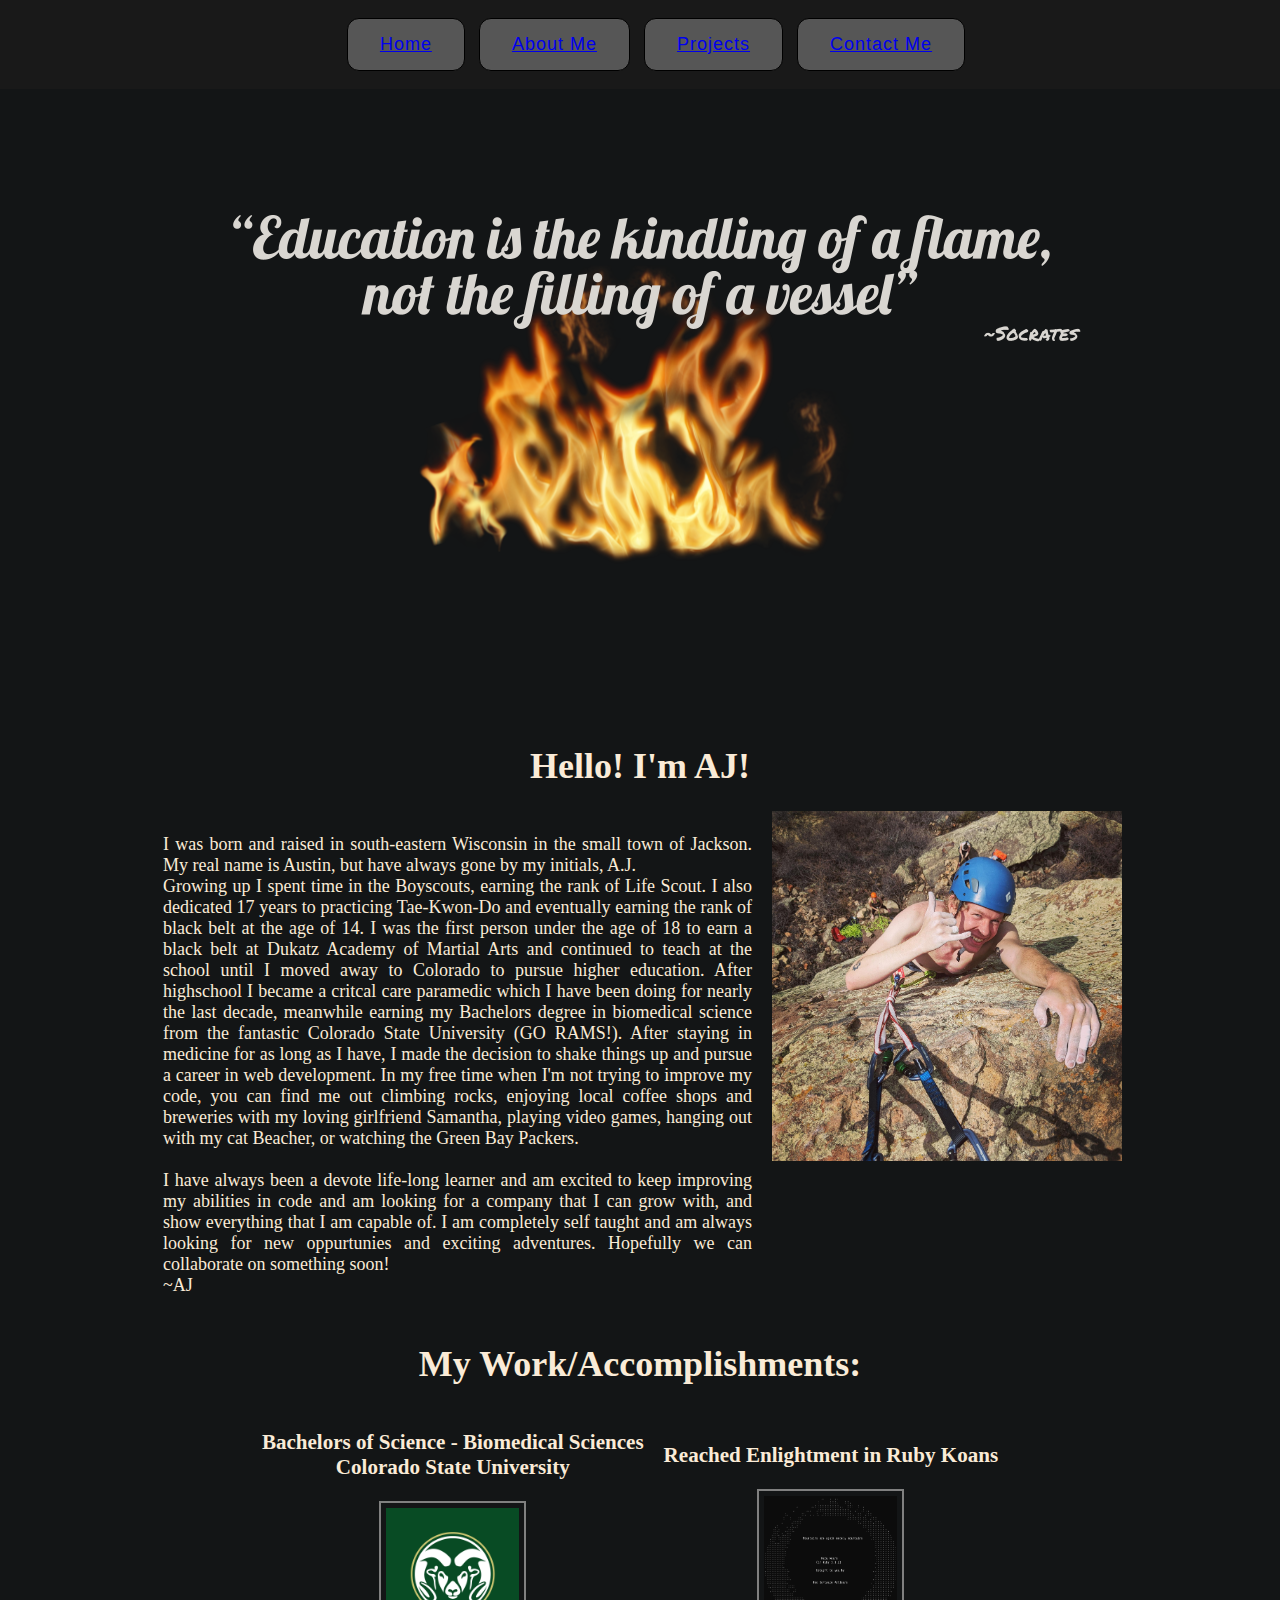
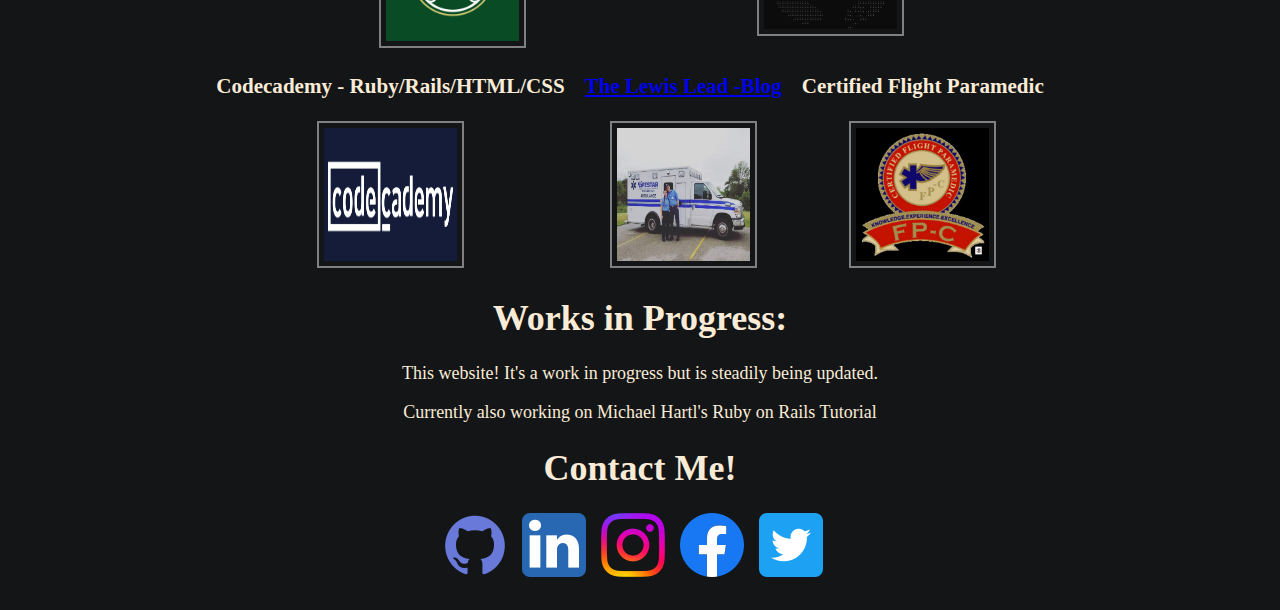
<file: index.html>
<!DOCTYPE html>
<html>

<head>
  <title>AJ Beuscher's Website</title>
  <link rel='stylesheet' href='style.css'>
</head>
  
<body>

<header id="home">
  <nav class='header'>
    <ul>
      <li><a href="#top">Home</a></li>
      <li><a href="#about-me">About Me</a></li>
      <li><a href="#portfolio">Projects</a></li>
      <li><a href="#contact">Contact Me</a></li>
    </ul>
  </nav>
</header>

  <div class="fire"><img src="docs/assets/images/socrates-quote.png" alt="Quote by Socrates"/></div>

  <div class="intro">

  </div>

  <div id="about-me">
    <h1>Hello! I'm AJ!</h1>
    <div class="bio">
      <p>
        I was born and raised in south-eastern Wisconsin in the small town of Jackson. My real name is Austin, but have always gone by my initials, A.J.<br> 
        Growing up I spent time in the Boyscouts, earning the rank of Life Scout. I also dedicated 17 years to 
        practicing Tae-Kwon-Do and eventually earning the rank of black belt at the age of 14. I was the first person under the age of 18 to earn a 
        black belt at Dukatz Academy of Martial Arts and continued to teach at the school until I moved away to Colorado to pursue higher education. 
        After highschool I became a critcal care paramedic which I have been doing for nearly the last decade, meanwhile earning my Bachelors degree in 
        biomedical science from the fantastic Colorado State University (GO RAMS!). After staying in medicine for as long as I have, I made the decision 
        to shake things up and pursue a career in web development. In my free time when I'm not trying to improve my code, you can find me out climbing rocks, 
        enjoying local coffee shops and breweries with my loving girlfriend Samantha, playing video games, hanging out with my cat Beacher, or watching the Green Bay Packers. <br><br>
        I have always been a devote life-long learner and am excited to keep improving my abilities in code and am looking for a company that I can grow 
        with, and show everything that I am capable of. I am completely self taught and am always looking for new oppurtunies and exciting adventures. Hopefully 
        we can collaborate on something soon! <br>
        ~AJ
      </p>
      <image src="docs/assets/images/hangloose at horsetooth.jpg" alt="Me rock climbing at Horsetooth Reservoir" class="climber"/>
    </div>
  </div>

  
    <h1 id="portfolio">My Work/Accomplishments:</h1>
      <div class="portfolio-box">
      <div class="portfolio">
        <h3>Bachelors of Science - Biomedical Sciences <br> Colorado State University</h3>
        <img src="docs/assets/images/Ram-logo-cropped.png" alt="Colorado State University logo" class="thumbnail"/>
      </div>

      <div class="portfolio">
        <h3>Reached Enlightment in Ruby Koans</h3>
        <img src="docs/assets/images/Ruby Koans.png" alt="Ruby Koans" class="thumbnail"/>
      </div>

      <div class="portfolio">
        <h3>Codecademy - Ruby/Rails/HTML/CSS</h3>
        <img src="docs/assets/images/codecademy-logo.png" alt="Codecademy" class="thumbnail"/>
      </div>

      <div class="portfolio">
        <a href="https://www.foamfrat.com/post/2018/04/17/the-lewis-lead" target="_blank">
        <h3>The Lewis Lead -Blog</h3>
        <image src="docs/assets/images/last day at lifestar.jpg" alt="working on the ambulance" class="thumbnail"/></a>
      </div>

      <div class="portfolio">
        <h3>Certified Flight Paramedic</h3>
        <img src="docs/assets/images/FP-C logo.jpeg" alt="Flight Paramedic certification" class="thumbnail"/>
      </div>
      </div>
    <h1>Works in Progress:</h1>
  
      <p>This website! It's a work in progress but is steadily being updated.</p>
      <p>Currently also working on Michael Hartl's Ruby on Rails Tutorial</p>
  
    </div>

  <div class="contact-me">
    <h1 id="contact">Contact Me!</h1>
    <div class="socialmedia">
      <a href="https://github.com/Abeuscher21" target="_blank"><img src="docs/assets/images/github-logo.png" alt=" github logo"></a>
      <a href="https://www.linkedin.com/in/a-j-beuscher-2b280012b/" target="_blank"> <img src="docs/assets/images/linkedin-logo.png" alt="linkedin logo"/></a>
      <a href="https://www.instagram.com/ab3uscher/" target="_blank"><img src="docs/assets/images/ig-logo.png" alt="instragram logo"></a>
      <a href="https://www.facebook.com/aj.beuscher.1" target="_blank"><img src="docs/assets/images/facebook-logo.png" alt="facebook logo"></a>
      <a href="https://twitter.com/AustinBeuscher" target="_blank"><img src="docs/assets/images/twitter-logo.png" alt="twitter logo"></a>
    </div>
  </div>
</body>
</html>
</file>
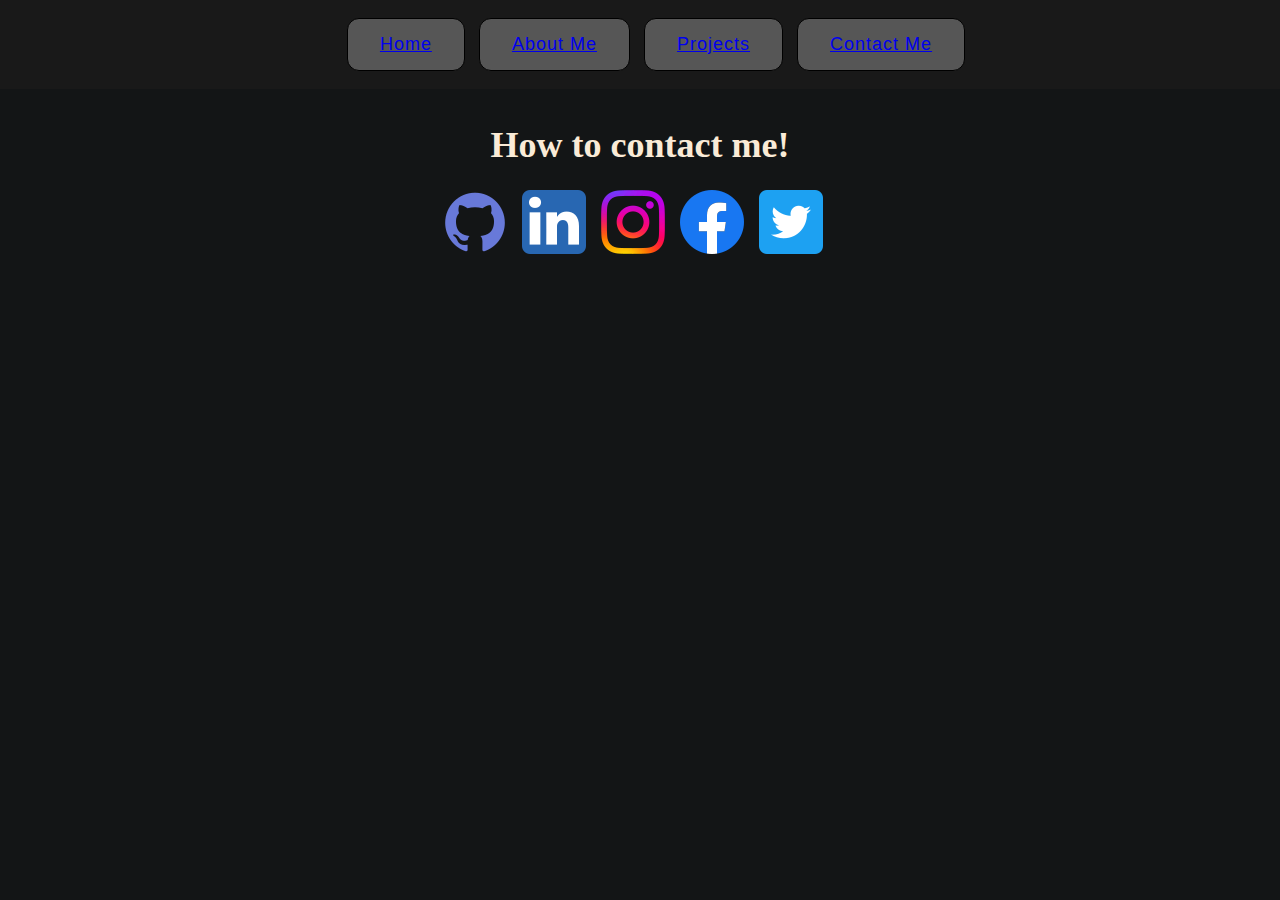
<file: contact.html>
<!DOCTYPE html>
<html>

<head>
  <title>AJ Beuscher Contacts</title>
  <link rel='stylesheet' href='style.css'>
</head>
  
<body>

<header>
  <nav class='header'>
    <ul>
      <li><a href="index.html">Home</a></li>
      <li><a href="about-me.html">About Me</a></li>
      <li><a href="portfolio.html">Projects</a></li>
      <li><a href="contact.html">Contact Me</a></li>
    </ul>
  </nav>
</header>
  
  <h1 class="welcome">How to contact me!</h1>
    <div class="socialmedia">
      <a href="https://github.com/Abeuscher21"><img src="docs/assets/images/github-logo.png" alt=" github logo"></a>
      <a href="https://www.linkedin.com/in/a-j-beuscher-2b280012b/"> <img src="docs/assets/images/linkedin-logo.png" alt="linkedin logo"/></a>
      <a href="https://www.instagram.com/ab3uscher/"><img src="docs/assets/images/ig-logo.png" alt="instragram logo"></a>
      <a href="https://www.facebook.com/aj.beuscher.1"><img src="docs/assets/images/facebook-logo.png" alt="facebook logo"></a>
      <a href="https://twitter.com/AustinBeuscher"><img src="docs/assets/images/twitter-logo.png" alt="twitter logo"></a>
    </div>
</body>
</html>
</file>
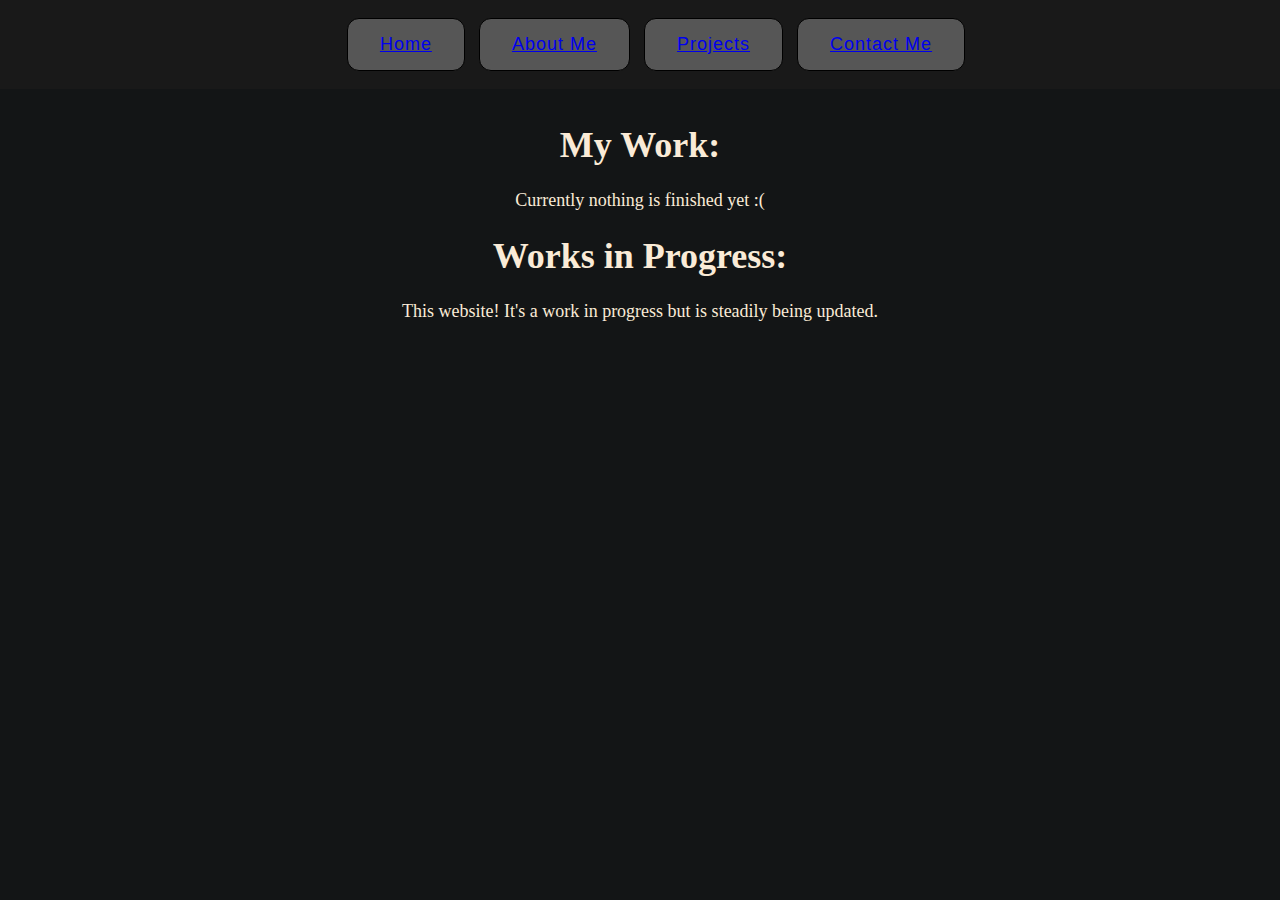
<file: portfolio.html>
<!DOCTYPE html>
<html>

<head>
  <title>AJ Beuscher's Portfolio</title>
  <link rel='stylesheet' href='style.css'>
</head>
  
<body>

<header>
  <nav class='header'>
    <ul>
      <li><a href="index.html">Home</a></li>
      <li><a href="about-me.html">About Me</a></li>
      <li><a href="portfolio.html">Projects</a></li>
      <li><a href="contact.html">Contact Me</a></li>
    </ul>
  </nav>
</header>
  <div class="welcome">
  <h1>My Work:</h1>

    <p>Currently nothing is finished yet :(</p>

  <h1>Works in Progress:</h1>

    <p>This website! It's a work in progress but is steadily being updated.</p>

  </div>
</body>
</html>
</file>
<file: style.css>
body {
  background-color: #131516;
  color: antiquewhite;
  text-align: center;
  font-size: 18px;
  margin-top: 80px;
  padding: 20px 150px;
}

.header {
  position: fixed;
  z-index: 1;
  top: 0;
  width: 100%;
  background-color: rgb(25, 25, 25);
  font-weight: normal;
  letter-spacing: 1px;
  left: 0;
  font-family: Impact, Haettenschweiler, 'Arial Narrow Bold', sans-serif;
}

.header li {
  display: inline-block;
  background-color: rgb(86, 86, 86);
  border: 1px solid black;
  border-radius: 12px;
  padding: 15px 32px;
  text-align: center;
  font-size: 18px;
  letter-spacing: 1px;
  color: antiquewhite;
  margin-right: 8px;
}

.header li:hover {
  display: inline-block;
  background-color: rgb(107, 107, 107);
  border: 1px solid black;
  border-radius: 12px;
  padding: 15px 32px;
  text-align: center;
  font-size: 16px;
  color: antiquewhite;
}

.header li a:visited {
  color: antiquewhite
}

.fire {
  width: 100%;
  margin-bottom: 100px;
  justify-content: center;
}

.thumbnail {
  width: 133px;
  height: 133px;
  border: 2px solid gray;
  padding: 5px;
}

.climber {
  width: 350px;
  height: 350px;
}

/*styles for about-me */

.bio {
  display: flex;
}

.bio p {
  padding: 5px;
  margin-right: 15px;
  text-align: justify;
}

/*styles for contact*/

.contact-me {
  background-color: #131516;
  position: relative;
  left: 0;
}

.socialmedia {
  position: relative;
  margin-top: 5px;
  display: flex;
  justify-content: center;
}

.socialmedia a {
  padding-right: 15px;
}

/*Styles for portfolio*/

.portfolio-box {
  display: flex;
  flex-wrap: wrap;
  flex: 133px;
  align-items: center;
  justify-content: center;
}

.portfolio {
  display:block;
  padding-right: 20px;
  justify-content: center;
}
</file>
